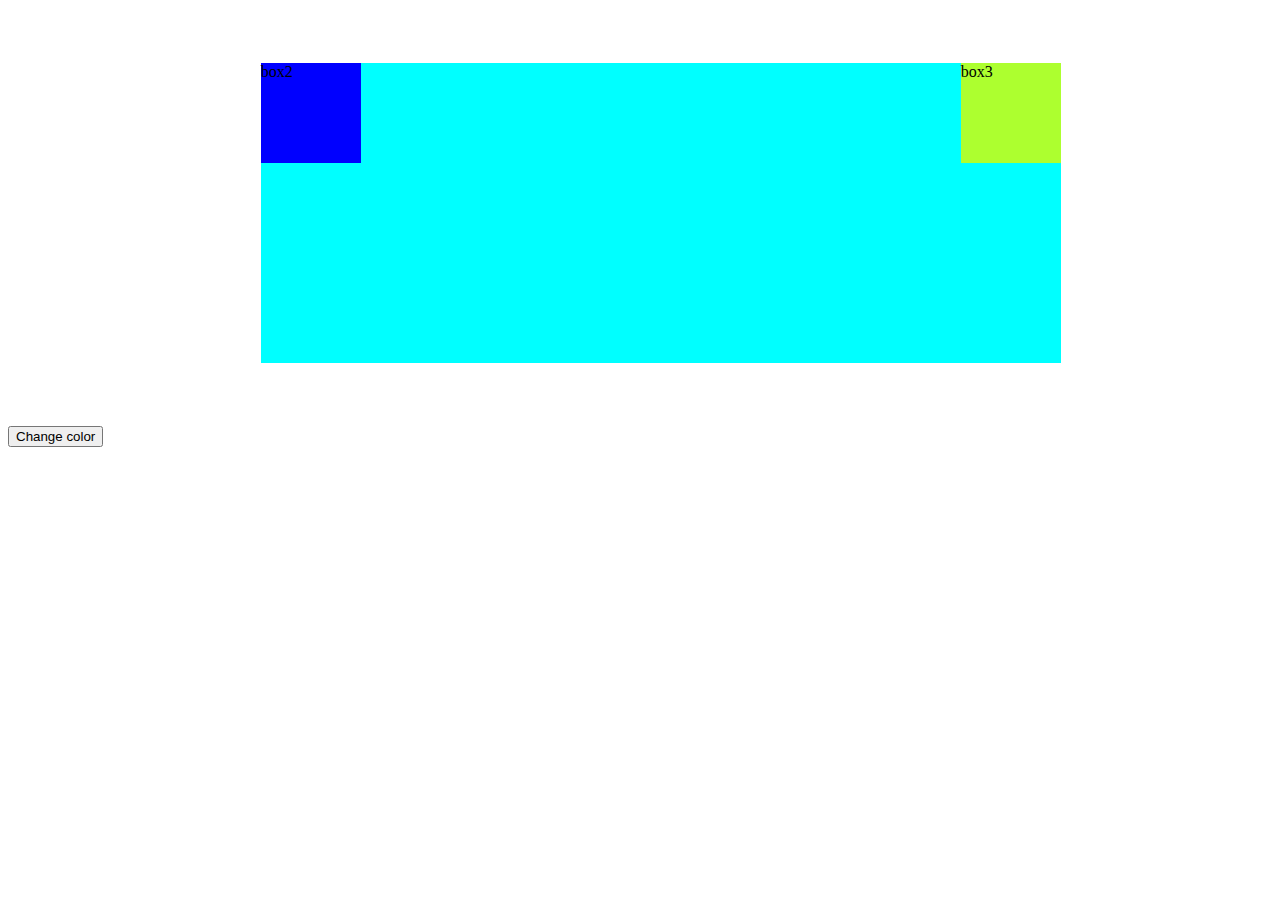
<file: check.html>
<!DOCTYPE html>
<html lang="en">
<head>
    <meta charset="UTF-8">
    <meta name="viewport" content="width=device-width, initial-scale=1.0">
    <title>Checking</title>
    <style>

        *{
            box-sizing: border-box;
        }
        .main-container{
            background-color: aqua;
            width: 800px;
            height: 300px;
            margin: 5% 20%;
            display: flex;
            justify-content: space-between;
        }

        .box{
            width: 100px;
            height: 100px;
        }
        #box1{
            background-color: red;
        }
        #box2{
            position: absolute;
            background-color: blue;
        }
        #box3{
            background-color: greenyellow;
        }    

        .btn{
            font-weight: 600;
            position: relative;
            left: 182px;
            top: 50px;
            width: 100px;
            /* height: 3rem; */
            border: 2px solid black;
            border-radius: 15px;
            background: #bada55;
            font-size: 22px;
            z-index: 1;
            overflow: hidden;
        }
        
        .btn:hover::before{
            
            width: 0%;
            
            }

           
        
        .btn::before{
            content: '';
            position: absolute;
            top: 0;
            right: 0;
            width: 100%;
            height: 100%;
            background-color: white;
            transition: 0.5s;
             z-index: -5;
            
            
            
            
        }

        
    </style>
</head>
<body>
    <div class="main-container">
        <div class="box" id="box1">box1</div>
        <div class="box" id="box2">box2</div>
        <div class="box" id="box3">box3</div>
    </div>     

    <!-- <button type="submit" class="btn">Click Me</button> -->


    <button>Change color</button>
</body>
<script>

    let btn = document.querySelector("button");

            function random(num){
                return Math.round(Math.random()*(num+1));
            }
        
        btn.addEventListener("click",(e) =>{
            const rndcolor = `rgb(${random(255)},${random(255)},${random(255)})`
            document.body.style.backgroundColor = rndcolor; 

        });
    
</script>
</html>
</file>
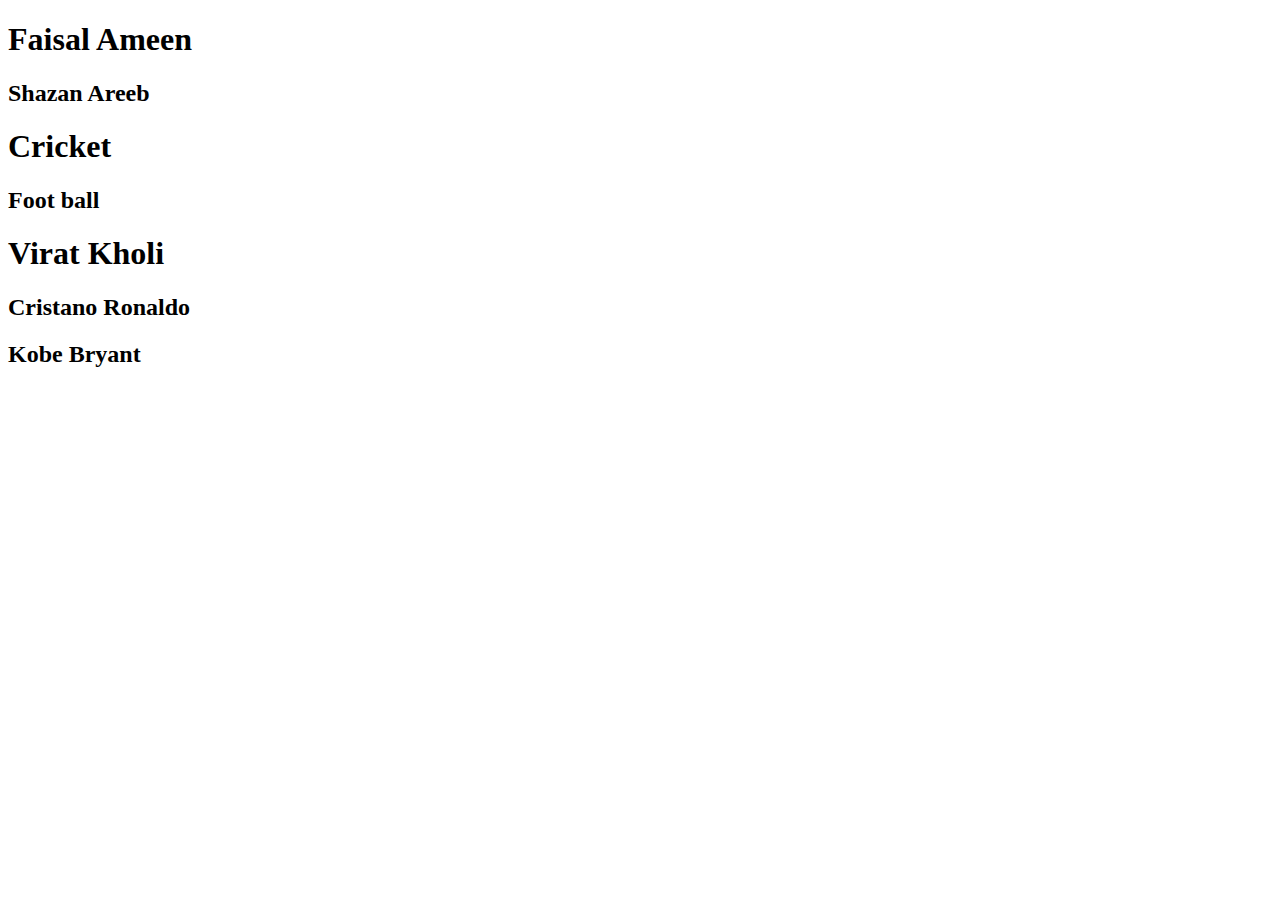
<file: faisal.html>
<!DOCTYPE html>
<html lang="en">
<head>
    <meta charset="UTF-8">
    <meta name="viewport" content="width=device-width, initial-scale=1.0">
    <title>Document</title>
</head>
<body>
    <div>
        <h1>Faisal Ameen</h1>
        <h2>Shazan Areeb</h2>
    </div>
    <div>
        <h1>Cricket</h1>
        <h2>Foot ball</h2>
    </div>
    <div>
        <h1>Virat Kholi</h1>
        <h2>Cristano Ronaldo</h2>
        <h2> Kobe Bryant</h2>
    </div>
    
</body>
</html>
</file>
